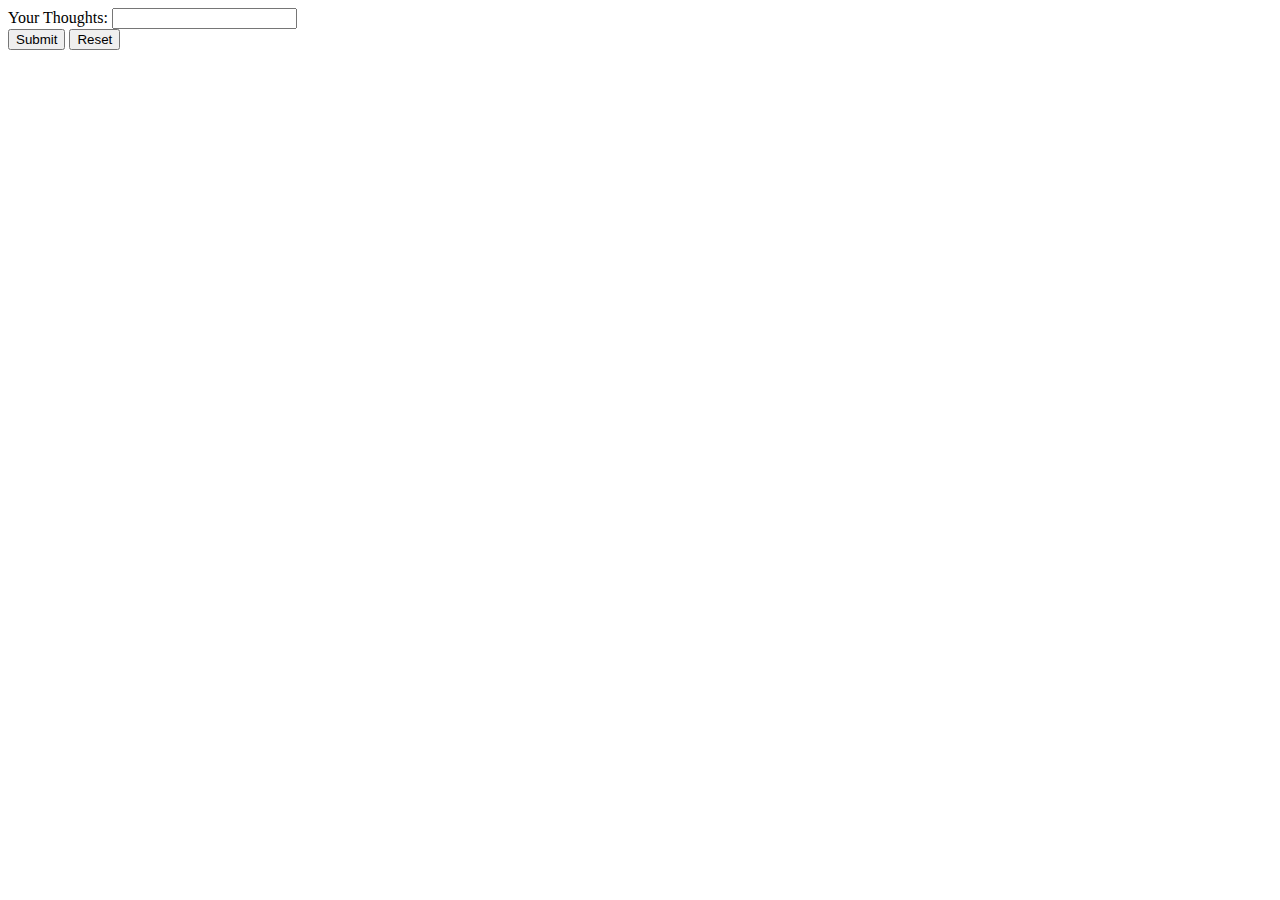
<file: index.html>
<!DOCTYPE html>
<html lang="en">
<head>
    <meta charset="UTF-8">
    <meta name="viewport" content="width=device-width, initial-scale=1.0">
    <title>Document</title>
</head>
<body>


    <form id="demo1" action="">
        Your Thoughts: <input type="text" name="fname"><br>
        
        <input type="button" onclick="submit()" value="Submit">
        <input type="button" onclick="submit()" value="Reset">
      </form>
      
      
      <p id="demo"></p>
      
      <script>
      function submit() {
        document.getElementById("demo1").submit();
        document.getElementById("demo1").reset();

        document.getElementById(demo).innerText= "Its done.";


      }



    </script>

</body>
</html>
</file>
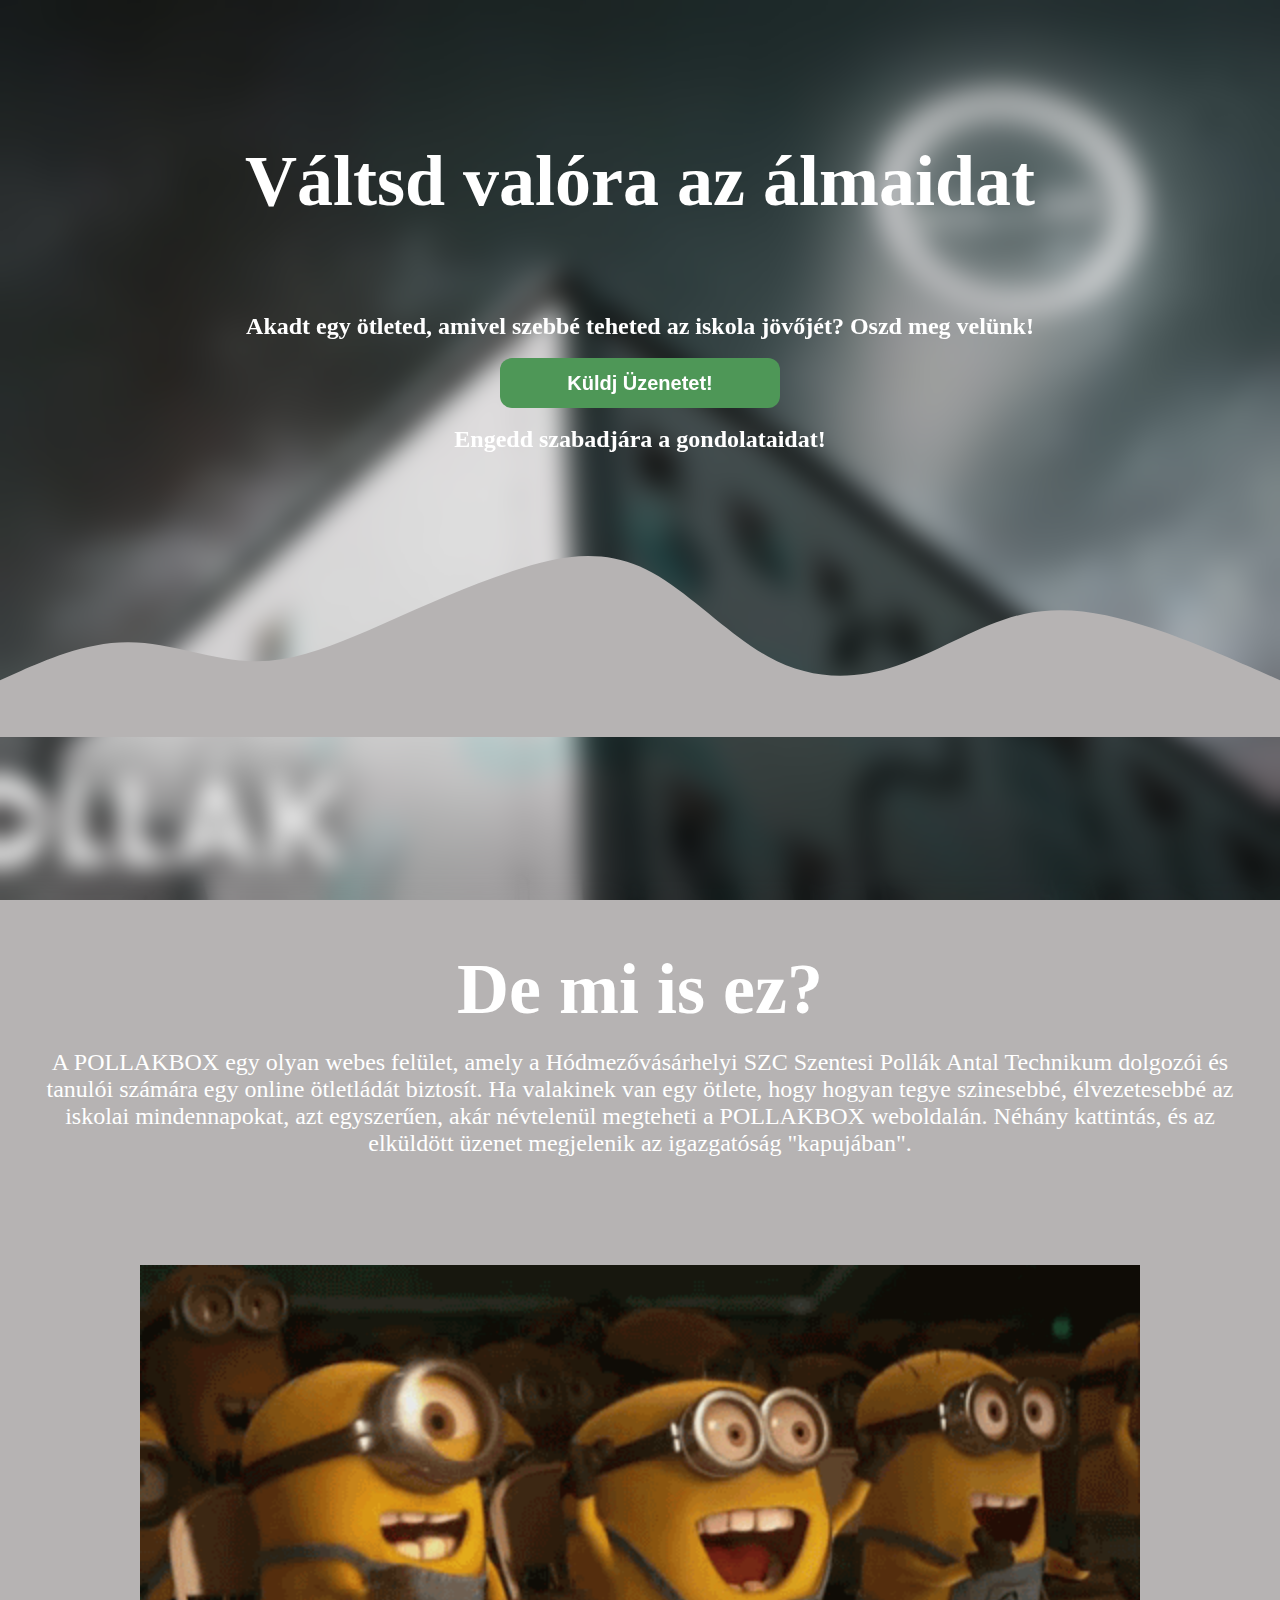
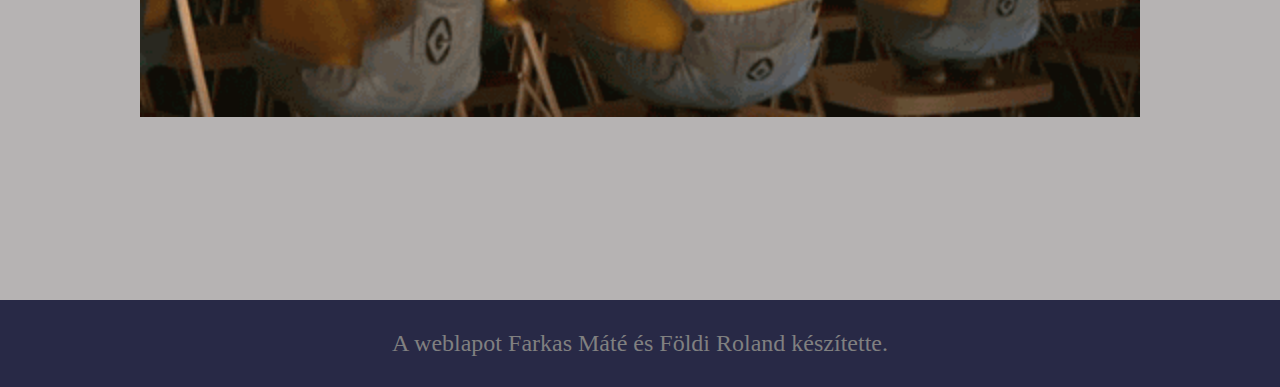
<file: main.html>
<!DOCTYPE html>
<html lang="en">
<head>
    <meta charset="UTF-8">
    <meta name="viewport" content="width=device-width, initial-scale=1.0">
    <title>Pollakbox - beta</title>
    <link rel="stylesheet" href="style.css">
</head>
<body>  
    <div class="container">
        <div class="blur"></div>
    </div>
    <div class="bg-text">
        <h1>Váltsd valóra az álmaidat</h1>
        <br><br><br><br><br>
        <p>Akadt egy ötleted, amivel szebbé teheted az iskola jövőjét? Oszd meg velünk!</p><br>
        <button onclick="openForm()"><b>Küldj Üzenetet!</b></button><br><br>
    <p>Engedd szabadjára a gondolataidat!</p>
    <div class="svg">
        <img src="g.svg" alt="">
    </div>
    </div>
    <div class="container-2">
        <br>
        <h1>De mi is ez?</h1><br>
        <p>A POLLAKBOX egy olyan webes felület, amely a Hódmezővásárhelyi SZC Szentesi Pollák Antal Technikum dolgozói és tanulói számára egy online ötletládát biztosít. Ha valakinek van egy ötlete, hogy hogyan tegye szinesebbé, élvezetesebbé az iskolai mindennapokat, azt egyszerűen, akár névtelenül megteheti a POLLAKBOX weboldalán. Néhány kattintás, és az elküldött üzenet megjelenik az igazgatóság "kapujában".</p>
        <br><br><br><br><br><br>
        <img src="gif.gif" width="1000px">
        </div>
        <div class="footer">
            <p>A weblapot Farkas Máté és Földi Roland készítette.</p>
        </div>
    </div>
    <div class="form-popup" id="myForm">
        <form action="/action_page.php" class="form-container">
          <h1>Ötletláda</h1>
      
          <label for="email"><b>Ötlet: </b></label>
          <input type="text" placeholder="Ide írd az ötletedet" name="email" required>
      
          <button type="submit" class="btn">Küldés</button>
          <button type="button" class="btn cancel" onclick="closeForm()">Vissza</button>
        </form>
      </div>

      <script>
        function openForm() {
          document.getElementById("myForm").style.display = "block";
        }
        
        function closeForm() {
          document.getElementById("myForm").style.display = "none";
        }
        </script>
</body>
</html>
</file>
<file: style.css>
*{
    margin: 0;
    padding: 0;
    box-sizing: border-box;
}
body{
    height: 100vh;
}
.container{
    width: 100%;
    height: 900px;
    background: url(pollakbg.jpg);
    background-position: center;
    background-size: cover;
    background-repeat: no-repeat;
}
.blur {
    width: 100%;
    height: 100%;
    backdrop-filter: blur(0.8em);
}
.bg-text {
    color: white;
    font-weight: bold;
    position: absolute;
    top: 50%;
    left: 50%;
    transform: translate(-50%, -50%);
    z-index: 2;
    width: 100%;
    height: 900px;
    text-align: center;
    padding-top: 140px;
}
h1{
    font-size: 4.5rem;
}
p{
    font-size: 1.5rem;
}
button{
    width: 200px;
    height: 50px;
    border-radius: 12px;
    border: 0px;
    background:rgb(78, 151, 87);
    color: white;
    font-size: 20px;
    cursor: pointer;
    bottom: 23px;
    right: 28px;
    width: 280px;
}
.svg{
    width: 100%;
    position: absolute;
}

.container-2{
    height: 1000px;
    background:rgb(182, 179, 179);
    padding: 30px;
    color: white;
    text-align: center;
}
.footer{
    text-align: center;
    background: rgb(40, 41, 70);
    color: grey;
    padding: 30px;
}

.form-popup {
    display: none;
    position: fixed;
    bottom: 27%;
    right: 34%;
    border: 3px solid #f1f1f1;
    border-radius: 12px;
    z-index: 9;
    width: 600px;
  }
  
  /* Add styles to the form container */
  .form-container {
    max-width: 600px;
    padding: 10px;
    background-color: rgb(135, 135, 135);
    border-radius: 12px;
    color: white;
  }
  
  /* Full-width input fields */
  .form-container input[type=text], .form-container input[type=password] {
    width: 100%;
    padding: 15px;
    margin: 5px 0 22px 0;
    border: none;
    background: #f1f1f1;
  }
  
  /* When the inputs get focus, do something */
  .form-container input[type=text]:focus, .form-container input[type=password]:focus {
    background-color: #ddd;
    outline: none;
  }
  
  /* Set a style for the submit/login button */
  .form-container .btn {
    background-color: #04AA6D;
    color: white;
    padding: 16px 20px;
    border: none;
    cursor: pointer;
    width: 100%;
    margin-bottom:10px;
    opacity: 0.8;
  }
  
  /* Add a red background color to the cancel button */
  .form-container .cancel {
    background-color: red;
  }
  
  /* Add some hover effects to buttons */
  .form-container .btn:hover, .open-button:hover {
    opacity: 1;
  }
  input{
    border-radius: 12px;
  }
</file>
